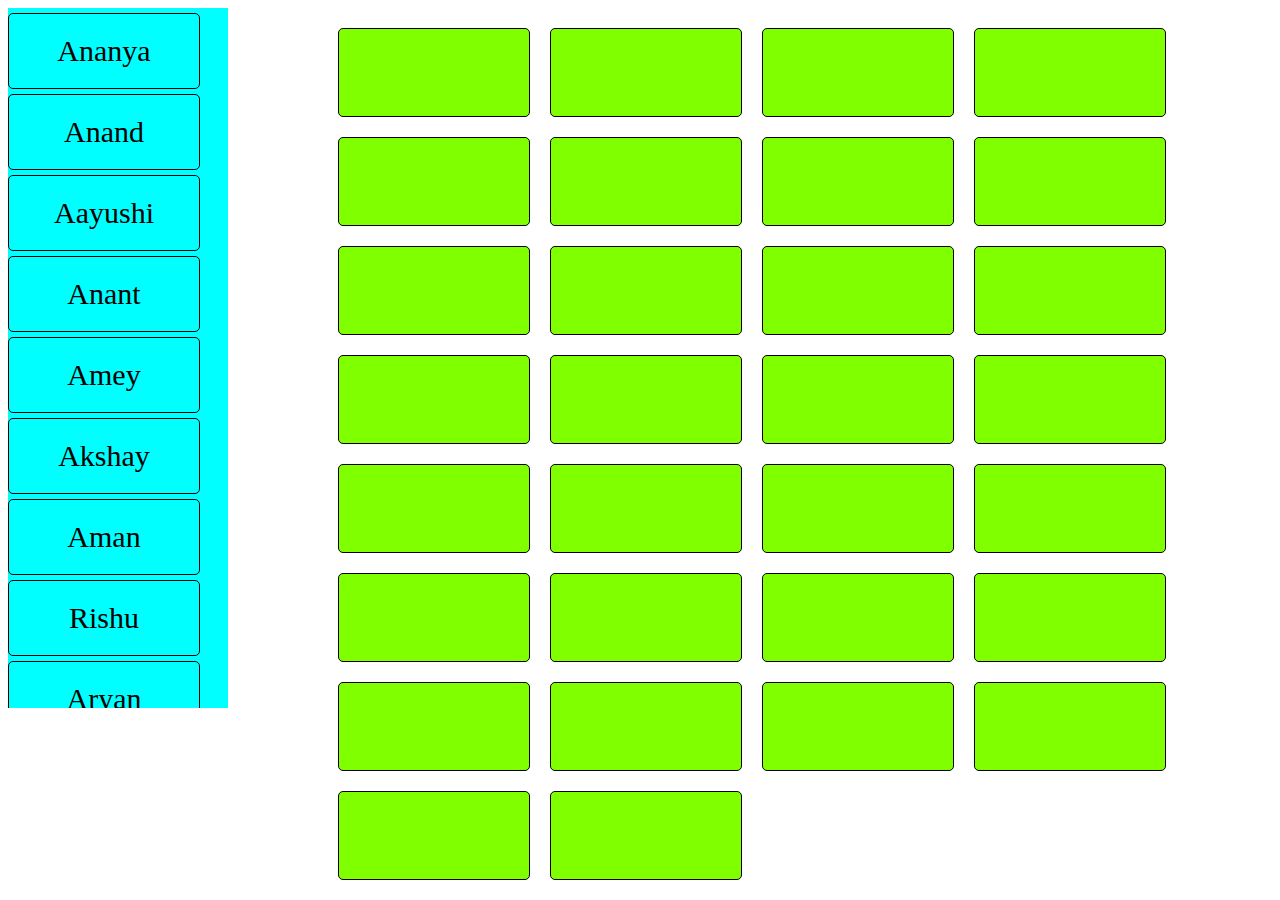
<file: Assignment2/Index.html>
<!DOCTYPE html>
<html>

<head>
  <link rel="stylesheet" href="../Assignment2/Style.css" />
  <script src="https://ajax.googleapis.com/ajax/libs/jquery/3.4.1/jquery.min.js"></script>
</head>

<body>
  <Scroll>
    <div id="Names"></div>
  </Scroll>

  <div id="Blocks"></div>

  <script src="../Assignment2/Index.js"></script>
</body>

</html>
</file>
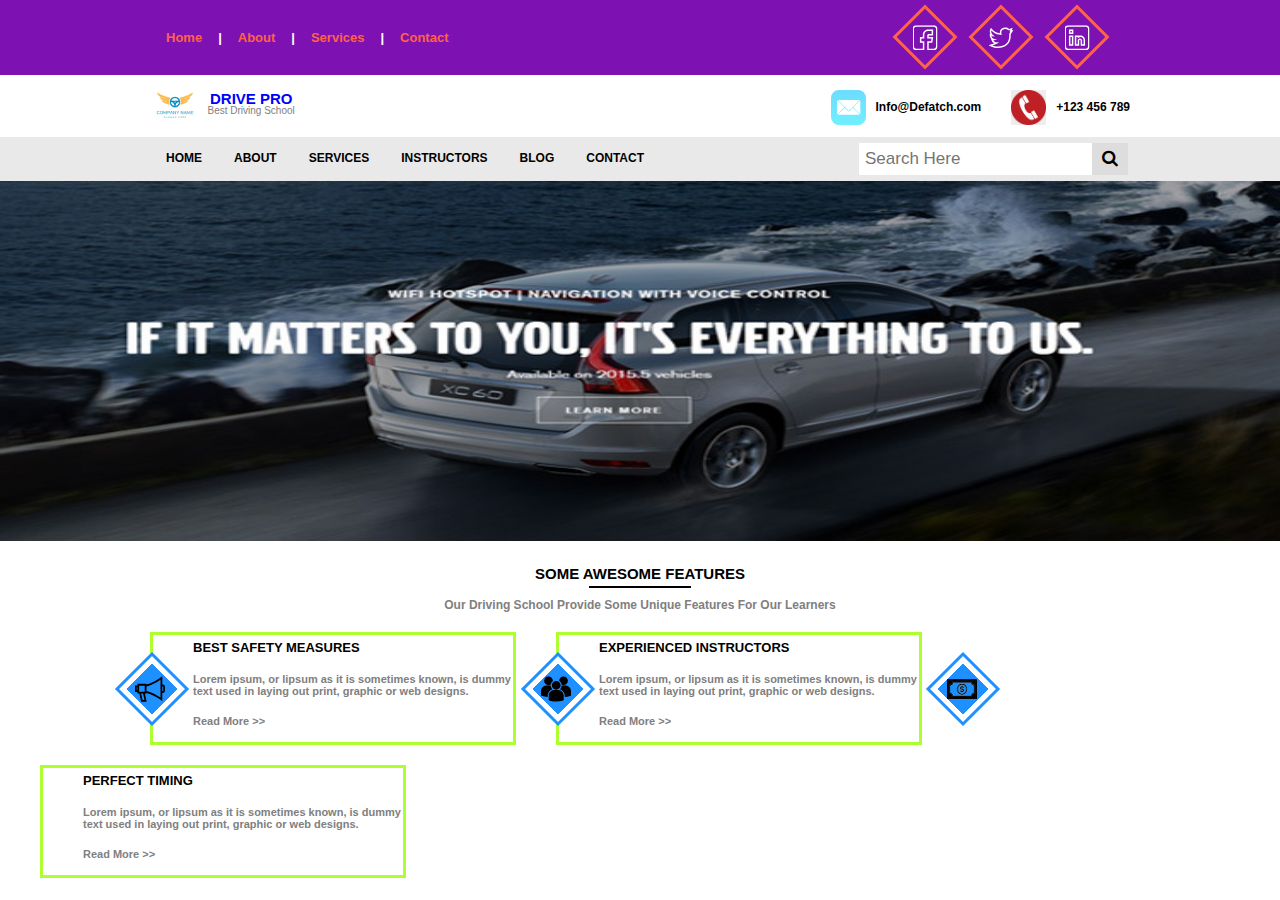
<file: Assignment1/Assign1.html>
<!DOCTYPE html>
<html>
  <head>
    <link rel="stylesheet" href="../Assignment1/Style.css" />

    <link
      rel="stylesheet"
      href="https://cdnjs.cloudflare.com/ajax/libs/font-awesome/4.7.0/css/font-awesome.min.css"
    />
  </head>
  
  <body>
    <div class="topnav">
      <div class="main lpad">Home</div>
      <div class="vertical">|</div>
      <div class="main">About</div>
      <div class="vertical">|</div>
      <div class="main">Services</div>
      <div class="vertical">|</div>
      <div class="main">Contact</div>

      <div class="icons">
        <div class="rotate">
          <img src="../Assignment1/Images/facebook.svg" class="icon" />
        </div>
        <div class="rotate">
          <img src="../Assignment1/Images/twitter.svg" class="icon" />
        </div>
        <div class="rotate">
          <img src="../Assignment1/Images/linkedin.svg" class="icon" />
        </div>
        <!-- <div class="rotate">
          <img src="../Assets/google-plus.svg" class="icon" />
        </div> -->
      </div>
    </div>

    <div class="topnav1">
      <div class="brandgroup">
        <img src="../Assignment1/Images/b.png" class="logo floatl lpad" />
        <div class="brand floatr">DRIVE PRO</div>
        <div class="subbrand floatr">Best Driving School</div>
      </div>
      <div class="icons">
        <!-- <img src="../Assets/placeholder.svg" class="icon1 floatr" />
        <div class="main2 floatr">Design Street,Australia</div> -->

        <img src="../Assignment1/Images/mail-ios.svg" class="icon1 floatr" />
        <div class="main2 floatr">Info@Defatch.com</div>
        <img src="../Assignment1/Images/c.jpg" class="icon1 floatr" />
        <div class="main2 floatr">+123 456 789</div>
      </div>
    </div>

    <div class="topnav2">
      <div class="lpad">HOME</div>
      <div>ABOUT</div>
      <div>SERVICES</div>
      <div>INSTRUCTORS</div>
      <div>BLOG</div>
      <div>CONTACT</div>
      <div class="search-container">
        <form>
          <input type="text" placeholder="Search Here" name="search" />
          <button type="submit"><i class="fa fa-search"></i></button>
        </form>
      </div>
    </div>

    <!-- <img src="../Assets/wall1.jpeg" class="wall" />
     -->
     <img src="../Assignment1/Images/a.jpg" class="wall" />
    <div class="head">SOME AWESOME FEATURES</div>
    <hr class="horizontal" />
    <div class="subhead">
      Our Driving School Provide Some Unique Features For Our Learners
    </div>

    <svg height="220" width="220" class="polygon1">
      <polygon
        points="5,40 40,75 75,40 40,5"
        style="fill:#fff;stroke:dodgerblue;stroke-width:3;fill-rule:nonzero;"
      />
      <polygon
        points="15,40 40,65 65,40 40,15"
        style="fill:dodgerblue;stroke:dodgerblue;stroke-width:1;fill-rule:nonzero;"
      />
    </svg>
    <img src="../Assignment1/Images/demostration.svg" class="iconx commonicon" />
    <div class="box1 commonbox">
      <div class="heavy">BEST SAFETY MEASURES</div>
      <br />
      <div class="light">
        Lorem ipsum, or lipsum as it is sometimes known, is dummy <br />
        text used in laying out print, graphic or web designs.
      </div>
      <br />
      <div class="light">Read More >></div>
    </div>

    <svg height="220" width="220" class="polygon2">
      <polygon
        points="5,40 40,75 75,40 40,5"
        style="fill:#fff;stroke:dodgerblue;stroke-width:3;fill-rule:nonzero;"
      />
      <polygon
        points="15,40 40,65 65,40 40,15"
        style="fill:dodgerblue;stroke:dodgerblue;stroke-width:1;fill-rule:nonzero;"
      />
    </svg>
    <img src="../Assignment1/Images/users.svg" class="icony commonicon" />
    <div class="box2 commonbox">
      <div class="heavy">EXPERIENCED INSTRUCTORS</div>
      <br />
      <div class="light">
        Lorem ipsum, or lipsum as it is sometimes known, is dummy <br />
        text used in laying out print, graphic or web designs.
      </div>
      <br />
      <div class="light">Read More >></div>
    </div>

    <svg height="220" width="220" class="polygon3">
      <polygon
        points="5,40 40,75 75,40 40,5"
        style="fill:#fff;stroke:dodgerblue;stroke-width:3;fill-rule:nonzero;"
      />
      <polygon
        points="15,40 40,65 65,40 40,15"
        style="fill:dodgerblue;stroke:dodgerblue;stroke-width:1;fill-rule:nonzero;"
      />
    </svg>
    <img src="../Assignment1/Images/money.png" class="iconz commonicon" />
    <div class="box3 commonbox">
      <div class="heavy">PERFECT TIMING</div>
      <br />
      <div class="light">
        Lorem ipsum, or lipsum as it is sometimes known, is dummy <br />
        text used in laying out print, graphic or web designs.
      </div>
      <br />
      <div class="light">Read More >></div>
    </div>
  </body>
</html>
</file>
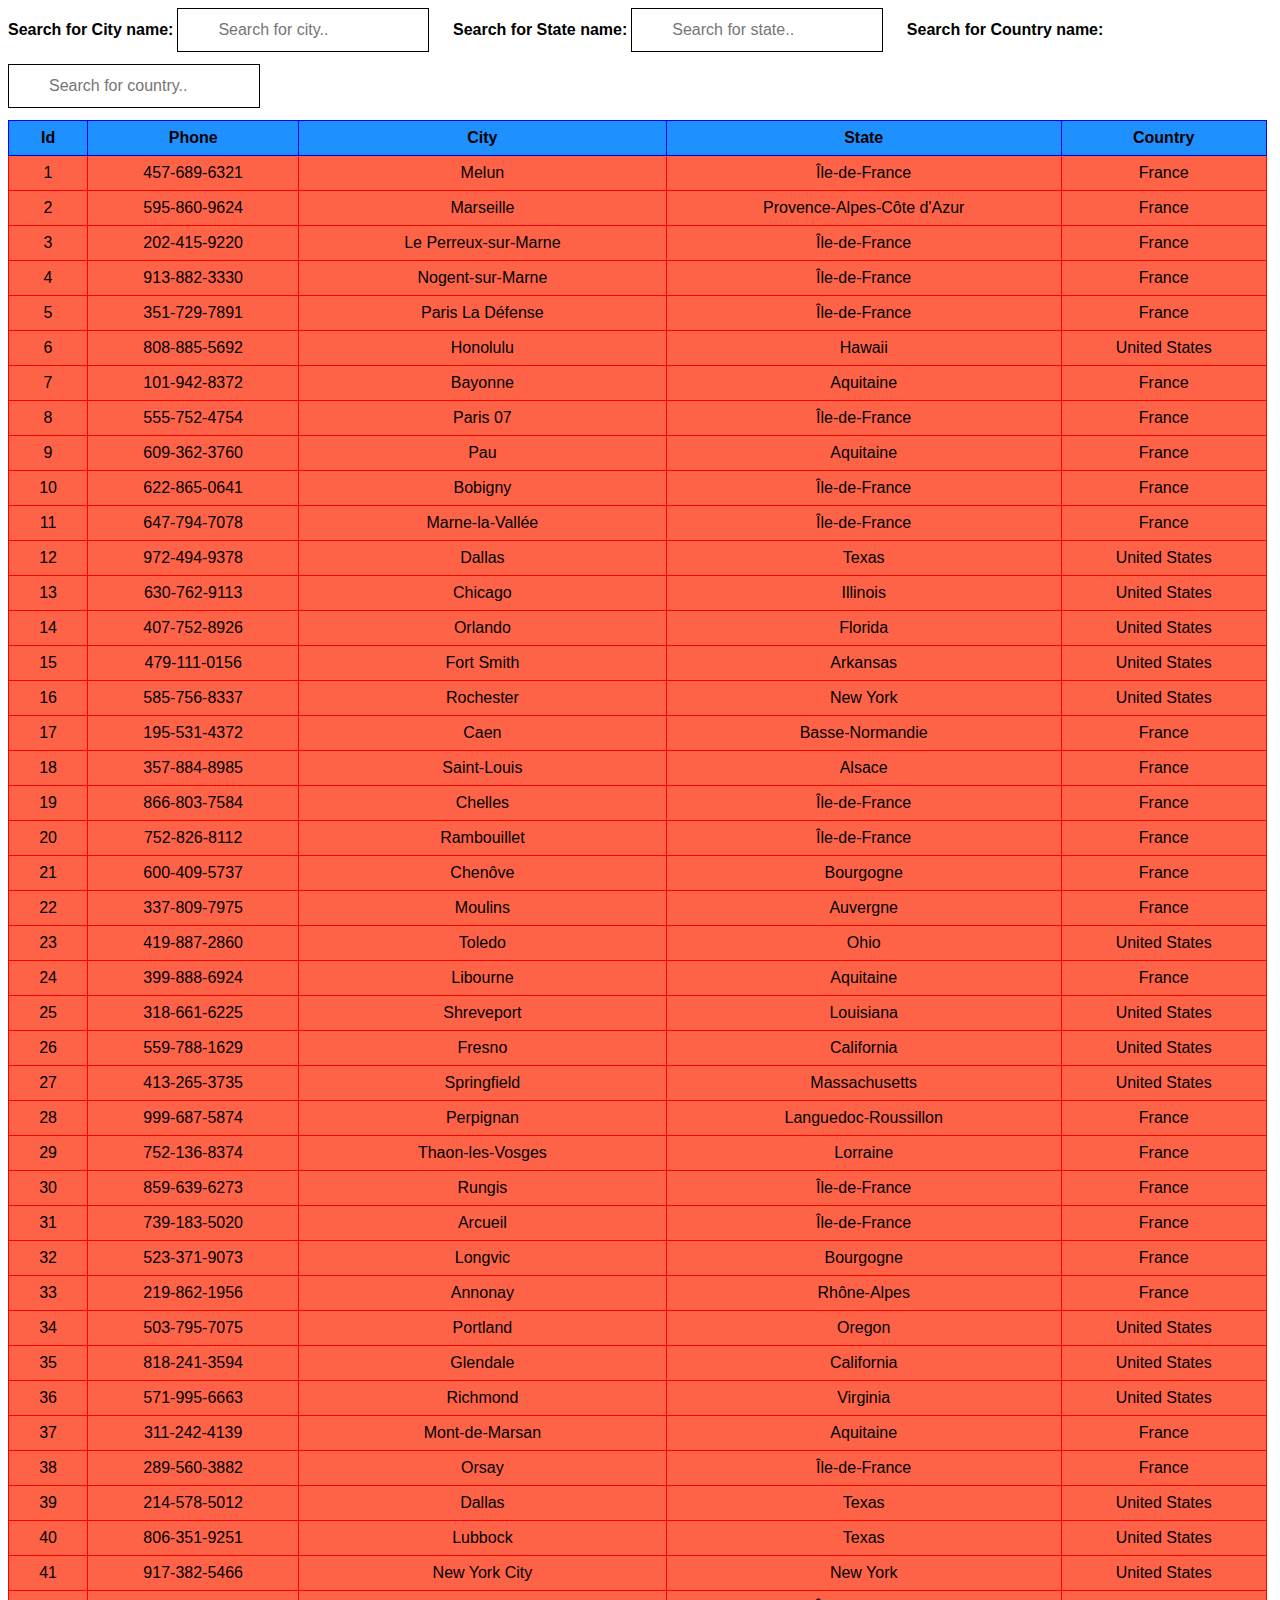
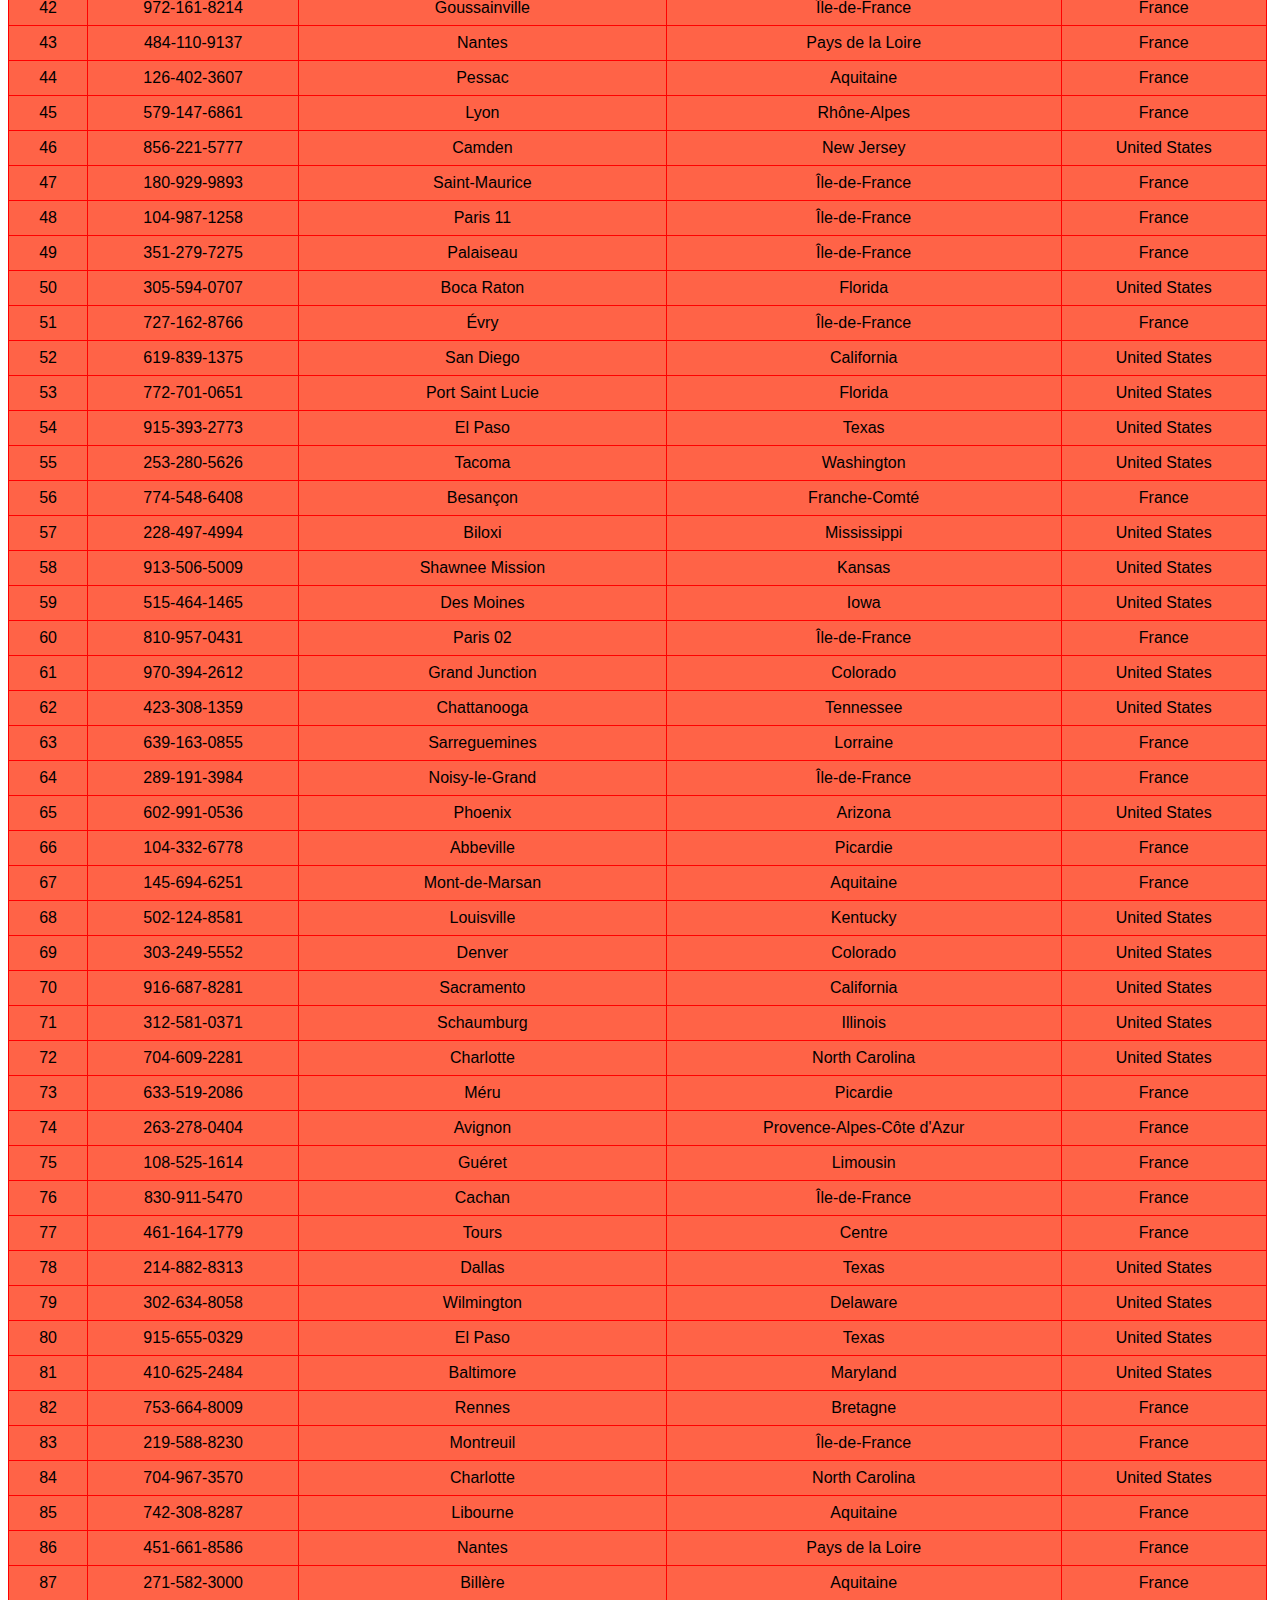
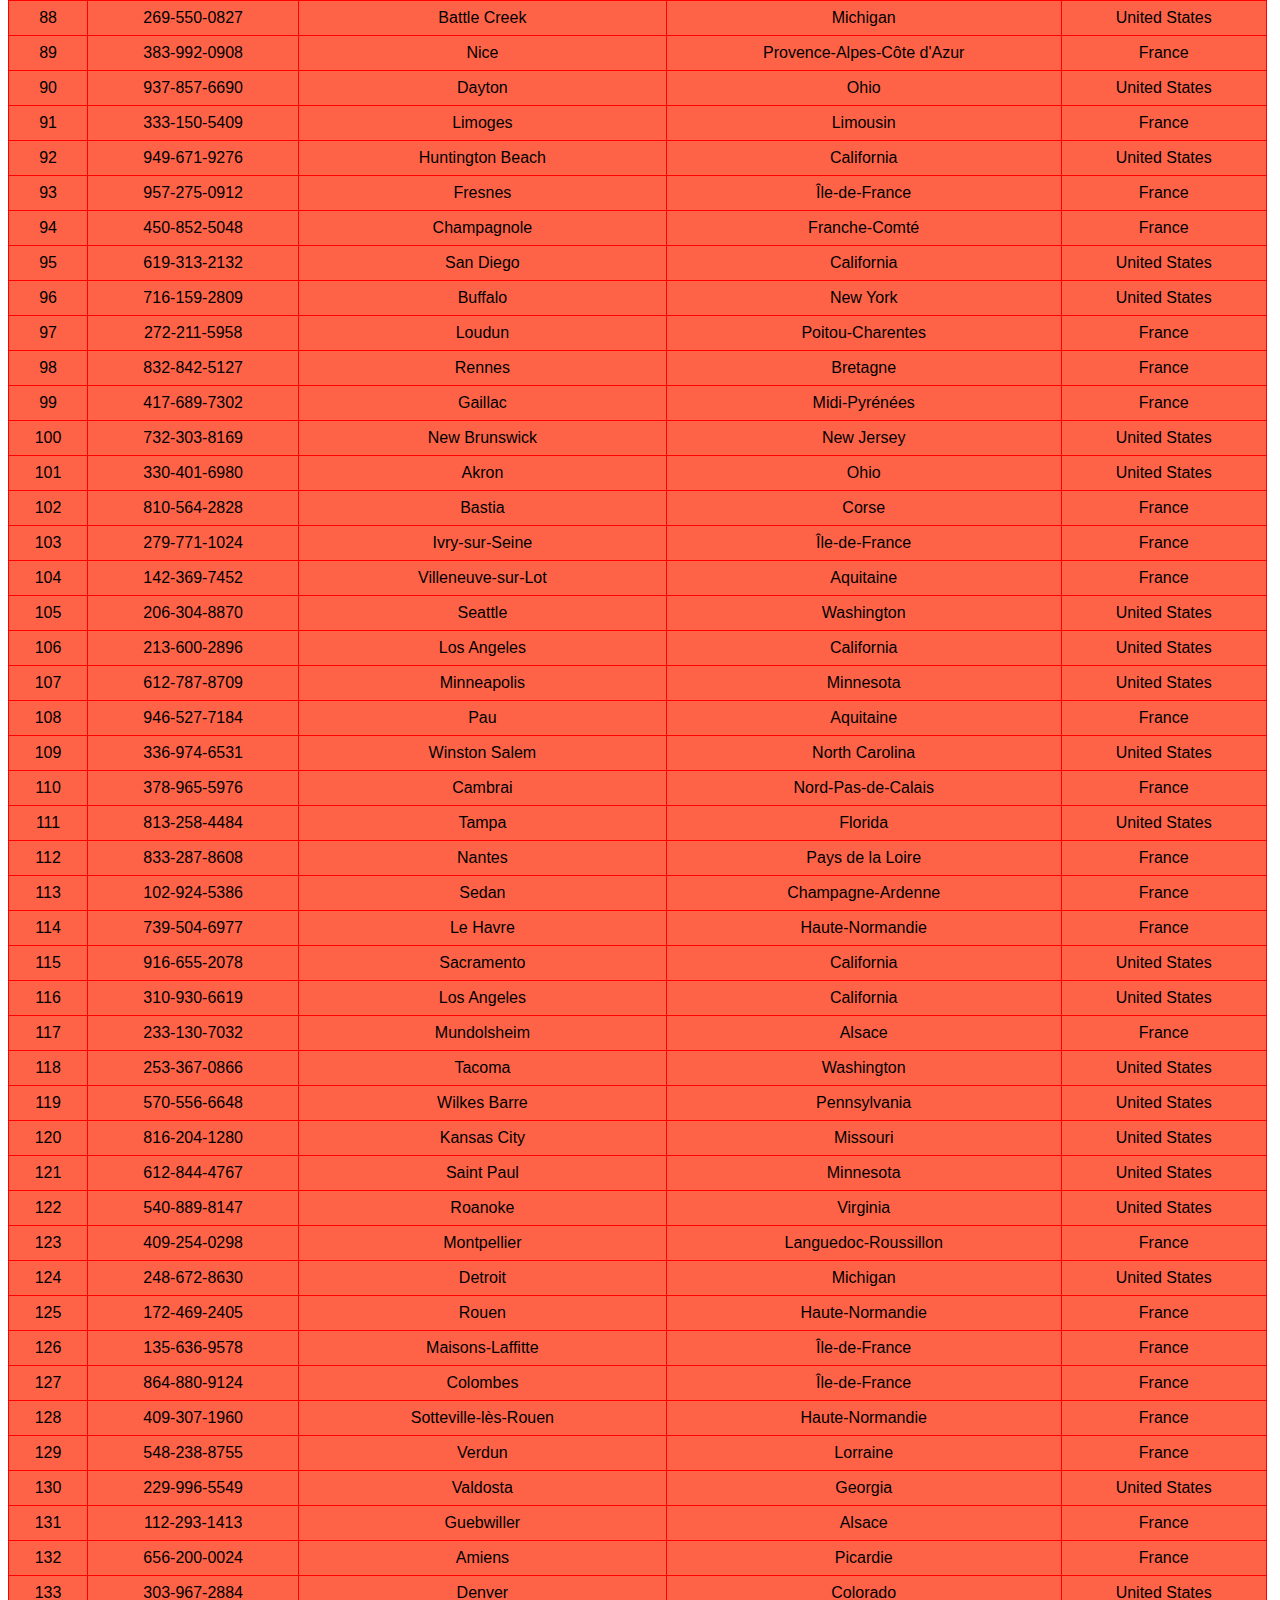
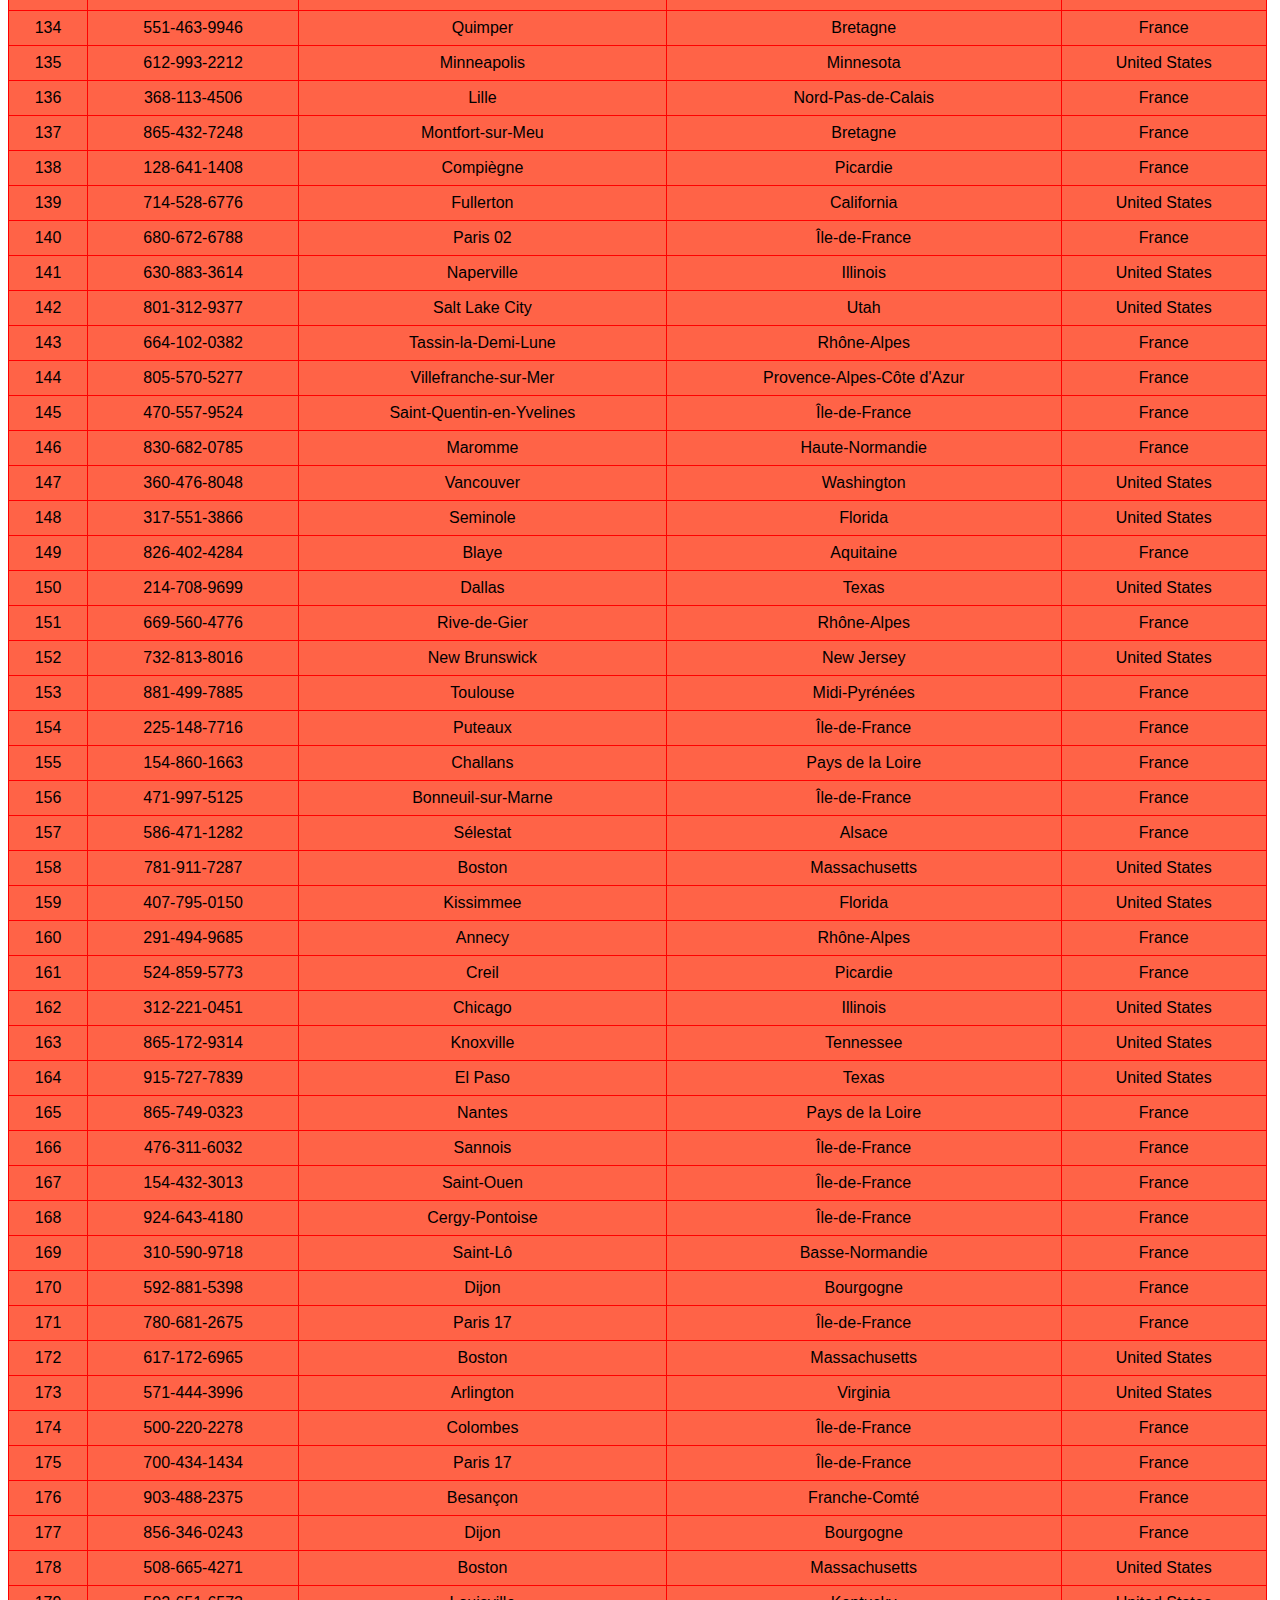
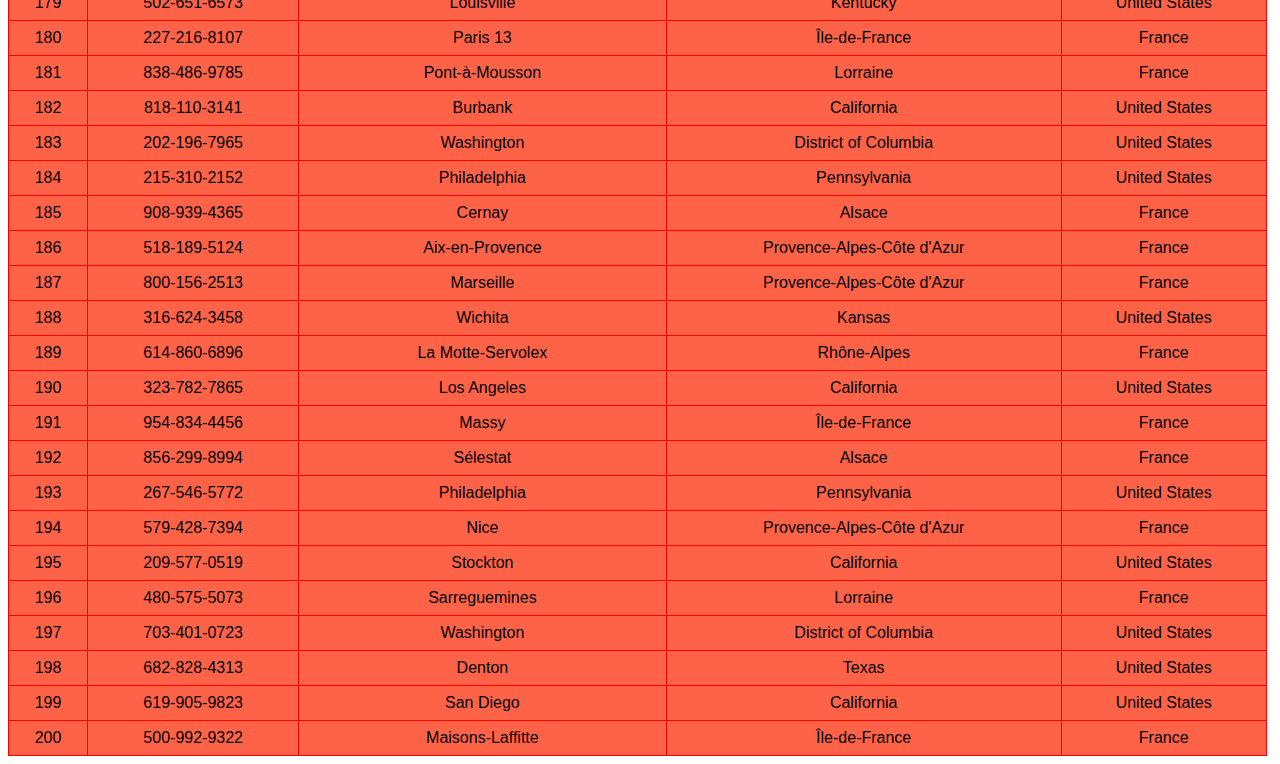
<file: Assignment3/HTML/other.html>
<!DOCTYPE html>
<html>

<head>
    <link rel="stylesheet" href="../CSS/otherStyle.css" />
    <script type="text/javascript" src="../JSON/MOCK_DATA.json"></script>
</head>

<body onload="start()">

    <b class="Texts">Search for City name:</b> <input class="Input" type="text" id="myInput" onkeyup="myFunction()"
        placeholder="Search for city.." title="Type in a name">
    <b class="Texts">Search for State name:</b> <input class="Input" type="text" id="myInput1" onkeyup="myFunction1()"
        placeholder="Search for state.." title="Type in a name">
    <b class="Texts">Search for Country name:</b> <input class="Input" type="text" id="myInput2" onkeyup="myFunction2()"
        placeholder="Search for country.." title="Type in a name">

    <script src="../Javascript/other.js"></script>
</body>

</html>
</file>
<file: Assignment2/Style.css>
.formatlist{
    border: 1.5px solid black;
    border-radius: 5px;
    font-size: 30px;
    width: 150px;
    padding: 20px;
    margin-top: 5px;
    text-align: center;
}

#Names{
    background-color: aqua;
    width: 220px;
    height: 700px;
}

.formatblock{
    background-color: chartreuse;
    border: 1.5px solid black;
    border-radius: 5px;
    font-size: 30px;
    width: 190px;
    margin-top: 20px;
    padding-bottom: 7px;
    height: 80px;
    margin-right: 20px;
    text-align: center;
    float: left;
}

#Blocks{
    margin-left: 330px;
    margin-top: -700px;
}
</file>
<file: Assignment1/Style.css>
body {
  margin: 0;
  font-family: Arial, Helvetica, sans-serif;
}

.topnav {
  overflow: hidden;
  background-color: rgb(126, 17, 177);
}

.main {
  float: left;
  color: tomato;
  text-align: center;
  padding: 30px 16px;
  font-size: 13px;
  font-weight: bold;
}

.vertical {
  float: left;
  padding-top: 30px;
  font-size: 13px;
  font-weight: bold;
  color: white;
}

.main:hover {
  background-color: tomato;
  color: white;
}

.lpad {
  margin-left: 150px;
}

.icon {
  height: 25px;
  width: 25px;
  padding: 8px;
  transform: rotate(-45deg);
}

.rotate:hover {
  background-color: tomato;
}

.rotate {
  transform: rotate(45deg);
  border: 3px solid tomato;
  height: 40px;
  width: 40px;
  float: left;
  margin-right: 30px;
  margin-top: 14px;
}

.icons {
  float: right;
  margin-right: 150px;
}

.topnav1 {
  overflow: hidden;
  background-color: #fff;
}

.brand {
  color: blue;
  text-align: center;
  font-size: 15px;
  font-weight: bold;
  padding-top: 15px;
  padding-left: 10px;
}

.subbrand {
  font-size: 10px;
  padding-top: 30px;
  margin-left: -85px;
  color: gray;
}

.main2 {
  float: left;
  color:black;
  text-align: center;
  font-size: 12px;
  font-weight: bold;
  padding-top: 25px;
}

.icon1 {
  height: 35px;
  width: 35px;
  padding-top: 15px;
  padding-right: 10px;
  padding-left: 30px;
}

.floatr {
  float: left;
}

.floatl {
  float: right;
}

.brandgroup {
  float: left;
}

.logo {
  height: 50px;
  width: 50px;
  padding-top: 5px;
  float: left;
}

.topnav2 {
  overflow: hidden;
  background-color: #e9e9e9;
  margin-top: 7px;
}

.topnav2 div {
  float: left;
  display: block;
  color:black;
  text-align: center;
  padding: 14px 16px;
  text-decoration: none;
  margin-bottom: -5x;
  font-size: 12px;
  font-weight: bold;
}

.topnav2 div:hover {
  background-color: #ddd;
  color: #29c74b;
}

.topnav2 .search-container {
  float: right;
  margin-top: -8px;
  padding-bottom: 6px;
  margin-right: 120px;
}

.topnav2 input[type="text"] {
  padding: 6px;
  font-size: 17px;
  border: none;
}

.topnav2 .search-container button {
  float: right;
  padding: 6px 10px;
  margin-right: 16px;
  background: #ddd;
  font-size: 17px;
  border: none;
  cursor: pointer;
}

.topnav2 .search-container button:hover {
  background: #ccc;
}

.wall {
  width: 100%;
  height: 360px;
}

.head {
  font-size: 15px;
  font-weight: bold;
  text-align: center;
  margin-top: 20px;
}

.horizontal {
  width: 100px;
  margin-top: 4px;
  border: 1px solid black;
}

.subhead {
  font-size: 12px;
  font-weight: bold;
  text-align: center;
  color: gray;
  margin-top: 10px;
}

.heavy {
  font-size: 13px;
  font-weight: bold;
}

.light {
  font-size: 11px;
  font-weight: bold;
  color: gray;
}

.commonbox {
  margin-top: 20px;
  border: 3px solid greenyellow;
  width: 320px;
  padding-top: 5px;
  padding-left: 40px;
  padding-bottom: 15px;
  float: left;
}

.box1 {
  margin-left: 150px;
}

.box2 {
  margin-left: 40px;
}

.box3 {
  margin-left: 40px;
}

.polygon1 {
  position: absolute;
  left: 112px;
  margin-top: 37px;
}

.polygon2 {
  position: absolute;
  left: 517.5px;
  margin-top: 37px;
}

.polygon3 {
  position: absolute;
  left: 923px;
  margin-top: 37px;
}

.commonicon {
  width: 30px;
  position: absolute;
}

.iconx {
  height: 30px;
  left: 135px;
  margin-top: 62px;
}

.icony {
  height: 30px;
  left: 540.5px;
  margin-top: 62px;
}

.iconz {
  height: 20px;
  left: 947px;
  margin-top: 67px;
}
</file>
<file: Assignment3/CSS/otherStyle.css>
.democlass {
    font-family: arial, sans-serif;
    border-collapse: collapse;
    width: 100%;
    text-align: center;
}

.thClass {
    background-color: dodgerblue;
    padding: 8px;
    border: 1px solid blue;
}

.tdClass {
    padding: 8px;
    background-color: tomato;
    border: 1px solid red;
}

.Input {
    width: 15%;
    background-position: 10px 10px;
    background-repeat: no-repeat;
    font-size: 16px;
    padding: 12px 20px 12px 40px;
    border: 1px solid black;
    margin-bottom: 12px;
    margin-right: 20px;
}

.Texts{
    font-size: 16px;
    font-family: Arial, Helvetica, sans-serif;
}
</file>
